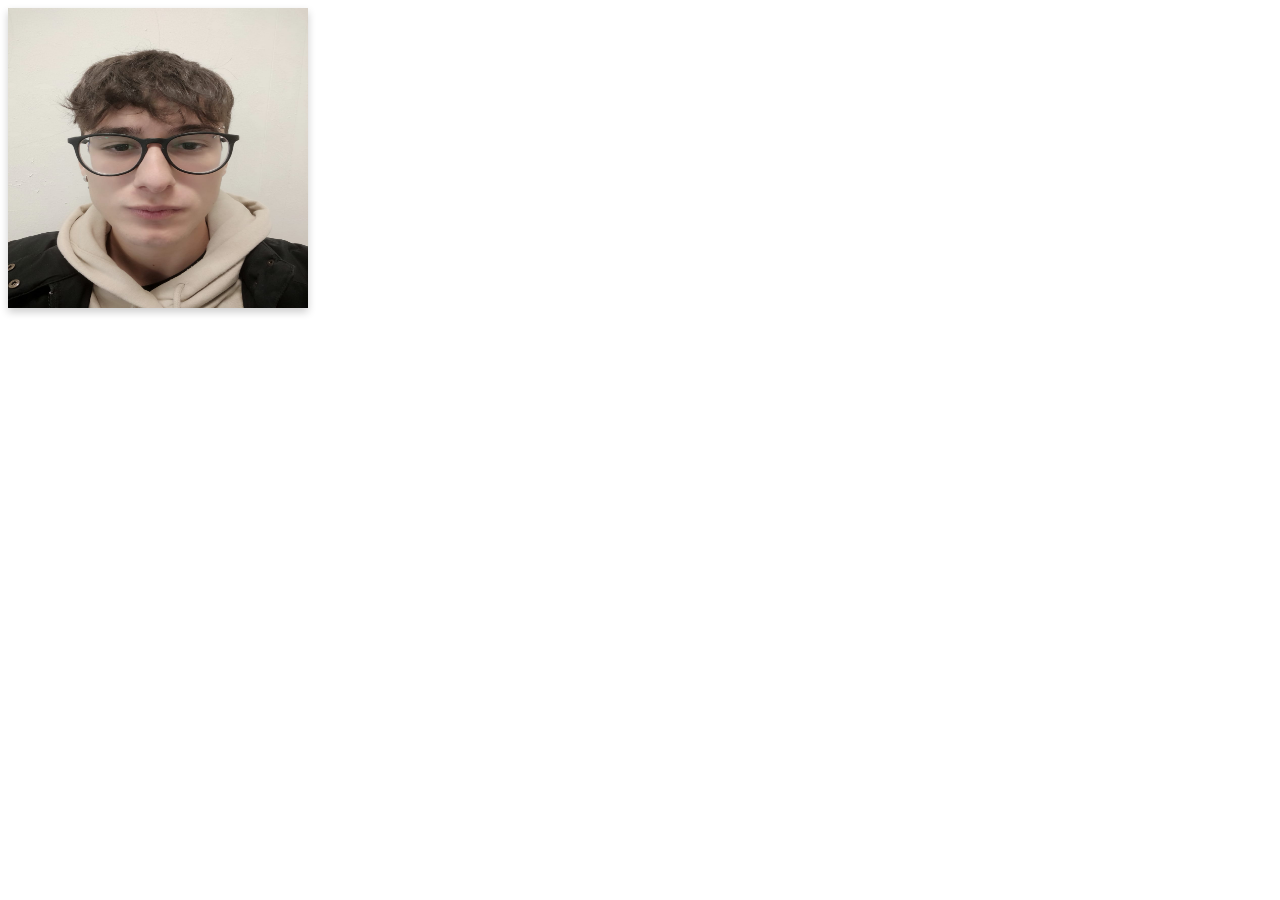
<file: alessandrorignanese/index.html>
<!DOCTYPE html>
<html>
<head>
<meta name="viewport" content="width=device-width, initial-scale=1">
<style>
body {
  font-family: Arial, Helvetica, sans-serif;
}
.submit-feedback {
	
	padding: 5px 10px;
  font-size: 18px;
  cursor: pointer;
  
	border-radius: 7px;
	border-bottom-left-radius: 0;
  
	background-color:purple;
	color: yellow;
  
	transition: all 0.3s;
}

.submit-feedback:hover {
    border-radius: 0px;
    color: red;
    background-color: orange;
    animation: animatedBackground 5s linear infinite alternate;
}
@keyframes animatedBackground {
	from {
		background-position: 0 0;
	}
	to {
		background-position: 100% 0;
	}
}
.myDiv1 {border: 5px outset purple;
  margin:2px;
  padding: 10px 10px;
  background-color: #0ec8e0f1;    
  text-align:center;
}


.flip-card {
  background-color: transparent;
  width: 300px;
  height: 300px;
  perspective: 1000px;
}


.flip-card-inner {
  position: relative;
  width: 100%;
  height: 100%;
  text-align: center;
  transition: transform 0.6s;
  transform-style: preserve-3d;
  box-shadow: 0 4px 8px 0 rgba(0,0,0,0.2);
}


.flip-card:hover .flip-card-inner {
  transform: rotateY(180deg);
}


.flip-card-front, .flip-card-back {
  position: absolute;
  width: 100%;
  height: 100%;
  -webkit-backface-visibility: hidden;
  backface-visibility: hidden;
}


.flip-card-front {
  background-color: #bbb;
  color: black;
}


.flip-card-back {
  background-color: #2980b9;
  color: white;
  transform: rotateY(180deg);
}
</style>
</head>
<body>


<div class="flip-card">
  <div class="flip-card-inner">
    <div class="flip-card-front">
      <img src="fototipsit.jpg" alt="Avatar" style="width:300px;height:300px;">
    </div>
    <div class="flip-card-back">
      <h1>Alessandro Rignanese</h1> 
      <p>residenza: Nichelino</p> 
      <p>data di nascita: 08/02/2004</p>
      <p>sezione/classe: 4^Binfo</p>
      <p>hobby: calcio, cucina</p>
      <button class="submit-feedback"><a href="https://www.w3schools.com/howto/howto_css_flip_card.asp">clicca</a></button>
    </div>
  </div>
</div>


</body>
</html>
</file>
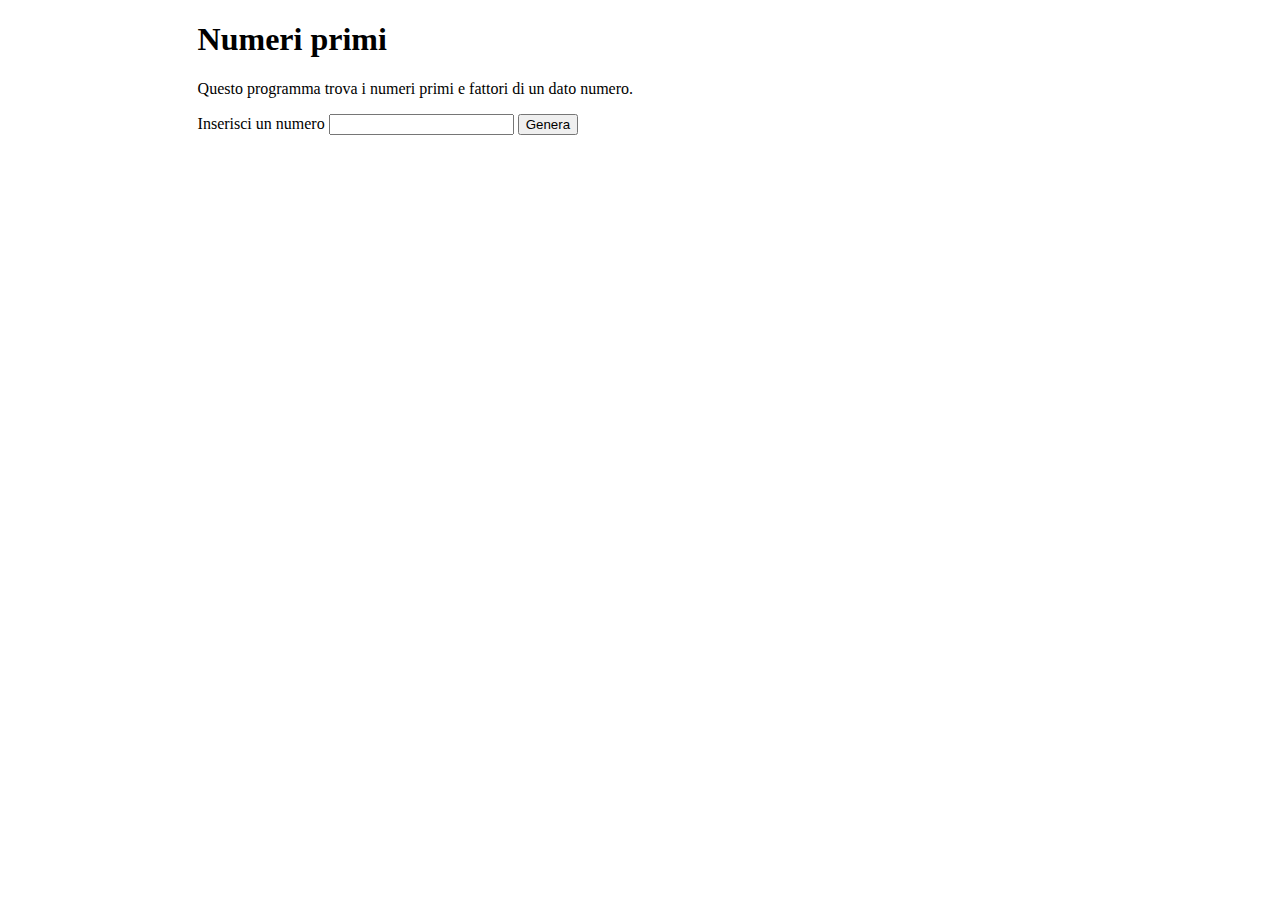
<file: ANALISI1/INDEX.html>
<!DOCTYPE html>
<html lang="it">
<head>
    <meta charset="UTF-8">
    <meta http-equiv="X-UA-Compatible" content="IE=edge">
    <meta name="viewport" content="width=device-width, initial-scale=1.0">
    <title>Esercizio</title>
</head>
<style>
body {
    word-wrap: break-word;
}
.container {
    margin: auto;
    width: 70%;
    max-width: 70%;
    min-width: 70%;
}
.output {
    margin-top: 20px;
}
/* Phones, iPhone X size. Thanks, CSS-Tricks: https://css-tricks.com/snippets/css/media-queries-for-standard-devices/ */
@media only screen and (min-device-width: 375px) and (max-device-width: 812px) and (-webkit-min-device-pixel-ratio: 3) { 
    .container {
        width: 100%;
        max-width: 100%;
        min-width: 100%;
    }
}
/* Tablets, iPad Pro 9.7" size. */
@media only screen and (min-device-width: 768px) and (max-device-width: 1024px) and (-webkit-min-device-pixel-ratio: 2) {
    .container {
        width: 95%;
        max-width: 95%;
        min-width: 95%;
    }
}
</style>
<body>
    <div class="container">
        <h1>Numeri primi</h1>
        <p>Questo programma trova i numeri primi e fattori di un dato numero.</p>
        <label for="numero">Inserisci un numero</label>
        <input type="text" name="numero" id="numero">
        <button type="submit" onclick="numSearch()">Genera</button>
        <div id="output" class="output"></div>
    </div>
    <script>
        var numMax = 0;
        var maxFatt = 0;
        var totFatt = 0;

        function fattorizzatore(num) {
            var fattore = 1;
            var checkPrimo = 0;
            var cont = 0;
            var stopCiclo = (num / 2);
            for(fattore=1;fattore<=stopCiclo;fattore++) {
                if (num % fattore == 0) {
                    cont++;
                    checkPrimo++;
                }
                if(checkPrimo == 2) {
                    void(0); // Do nothing. Literally.
                }
                else {
                    totFatt++;
                }
            }
            if (cont > maxFatt) {
                maxFatt = cont;
                numMax = num;
            }
            return cont;
        }

        function numSearch() {
            var numForm = document.getElementById("numero").value;
            var output = document.getElementById("output");
            var breakLine = document.createElement("br");
            var i = 0;
            // var maxFirst = 1000;
            // Clear output.
            output.innerHTML = "";
            if(numForm <= 0) {
                alert("Inserisci un numero valido.");
            }
            else {
                if(numForm == 1) {
                    alert("1 non è primo.");
                }
                else if(numForm > 1) {
                    for (let i=2;i<=numForm;i++) {
                        let isPrime = 0;
                        for(let j=2;j<i;j++) {
                            if(i % j == 0) {
                                isPrime = 1;
                                break;
                            }
                        }
                        if(i>1 && isPrime == 0) {
                            output.append(i + " ");
                        }
                    }
                    output.append(breakLine);
                }
            }
            for(i=0;i<numForm;i++){
                fattorizzatore(numForm);
                // maxFirst--;
            }
            output.append(("Numero: " + numMax + " Numero di fattori: " + maxFatt));
            output.append(breakLine);
            output.append(("Numero totale di fattori: " + totFatt));
        }
    </script>
</body>
</html>
</file>
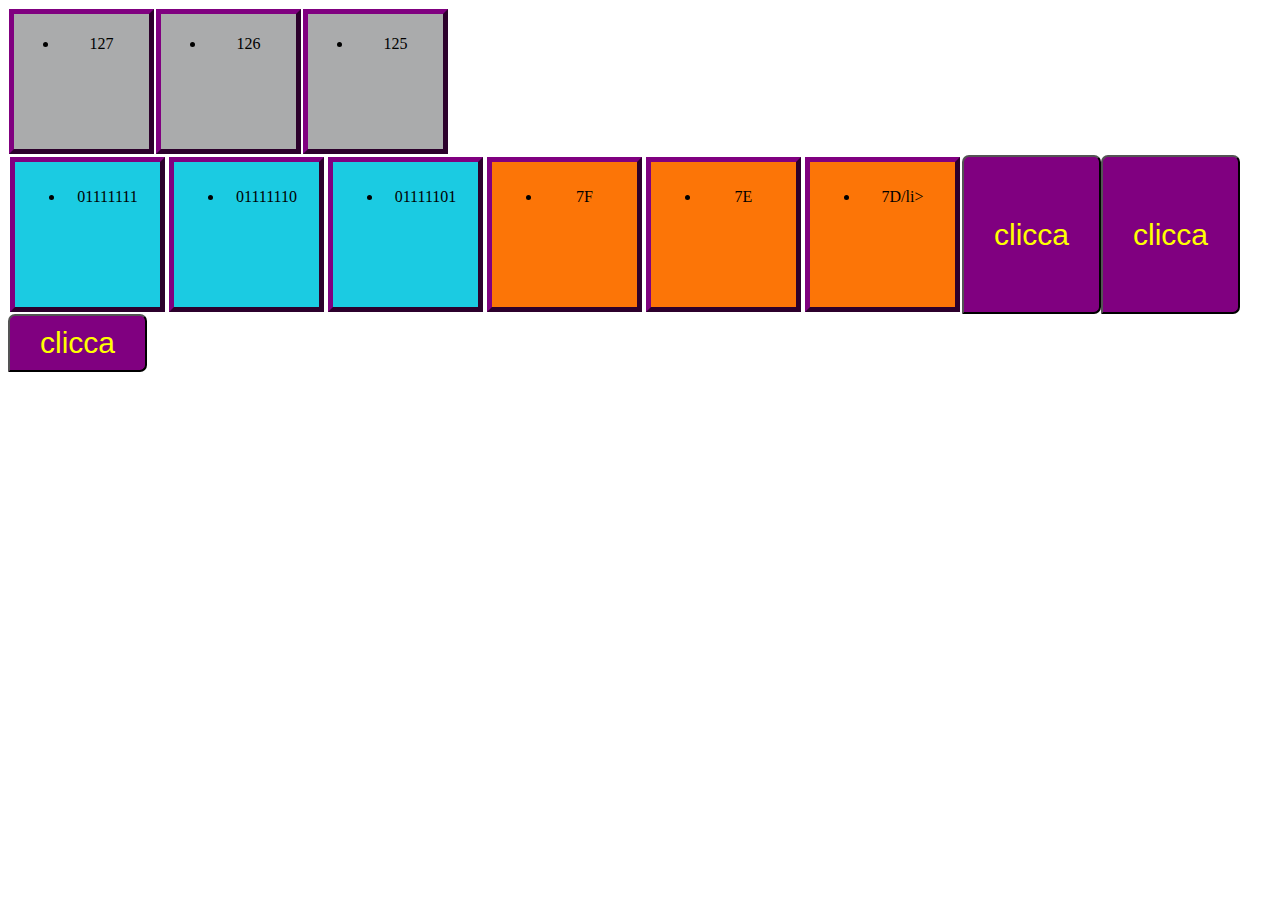
<file: compito5/index.html>
<!DOCTYPE html>
<html>
<head>
<style>
.myDiv {
  border: 5px outset purple;
  margin:1px;
  padding: 5px;px;
  width: 125px;
  height: 125px;
  background-color: #a5a6a7f1;    
  text-align:center;

}
.submit-feedback {
	
	padding: 10px 30px;
  font-size: 30px;
  cursor: pointer;
  
	border-radius: 7px;
	border-bottom-left-radius: 0;
  
	background-color:purple;
	color: yellow;
  
	transition: all 0.3s;
}

.submit-feedback:hover {
    border-radius: 0px;
    color: red;
    background-color: orange;
    animation: animatedBackground 5s linear infinite alternate;
}

@keyframes animatedBackground {
	from {
		background-position: 0 0;
	}
	to {
		background-position: 100% 0;
	}
}
.myDiv1 {border: 5px outset purple;
  margin:2px;
  padding: 10px;px;
  width: 125px;
  height: 125px;
  background-color: #0ec8e0f1;    
  text-align:center;
}
.myDiv2 {border: 5px outset purple;
  margin:2px;
  padding: 10px;px;
  width: 125px;
  height: 125px;
  background-color: #fc7507;    
  text-align:center;
}
 .ciao{
flex-wrap:wrap;
display:flex;
text-align:left ;
}
</style>
</head>
<body>
    <div class="ciao">

        <div class="myDiv">
          <ul>
         <li>127</li>
        </ul>  
         </div>
        
        <div class="myDiv">
          <ul>
         <li>126</li>
        </ul>  
         </div>
        
        <div class="myDiv">
          <ul>
         <li>125</li>
        
        </ul>  
         </div>
    <div class="ciao">

            <div class="myDiv1">
              <ul>
             <li>01111111</li>
            </ul>  
             </div>
            
            <div class="myDiv1">
              <ul>
             <li>01111110</li>
            </ul>  
             </div>
            
            <div class="myDiv1">
              <ul>
             <li>01111101</li>
            
            </ul>  
             </div>
     
             <div class="myDiv2">
                <ul>
               <li>7F</li>
              </ul>  
               </div>
              
              <div class="myDiv2">
                <ul>
               <li>7E</li>
              </ul>  
               </div>
              
              <div class="myDiv2">
                <ul>
               <li>7D/li>
              
              </ul>  
               </div>
               </div>


               <button class="submit-feedback">clicca</button>
               <button class="submit-feedback">clicca</button>
               <button class="submit-feedback">clicca</button>
</file>
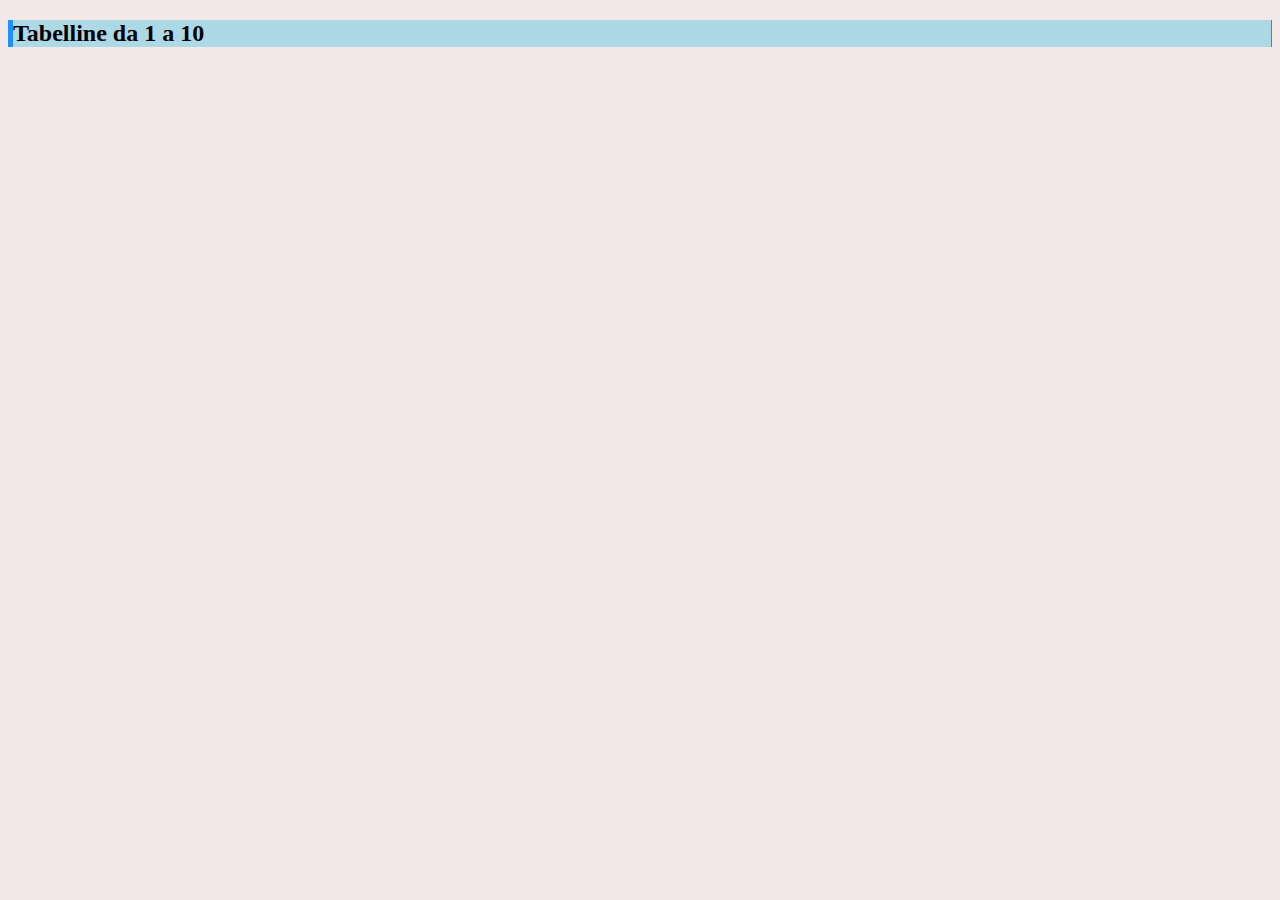
<file: compito8/index.html>
<!DOCTYPE html>
<html>
<head>
<meta name="viewport" content="width=device-width, initial-scale=1">
<style>
table {
  border-collapse: collapse;
  border-spacing: 0;
  width: 100%;
  border: 1px solid #ddd;
}


th, td {
  text-align: left;
  padding: 8px;
}
body {
background-color: rgb(243, 232, 232);
}h2 {
border:1px solid Dodgerblue;
border-bottom-style: none;
border-top-style: none;
border-left-width: 5px;
background-color: lightblue;
}p {
color:Dodgerblue;
padding-left: 5px;
}

tr:nth-child(even){background-color: #080808}
</style>
</head>

<body><h2>Tabelline da 1 a 10</h2><p id="demo"></p><script>var text = "";

    var n = 1;
    var i = 0;
    while (n <= 10) {
        text += "Tabellina del "+ n
        i = 0;
            while (i <= 10) {
            text += "<br>" + n + "x" + i + "=" + i*n;
            i++;
        }
            n++;
            text += "<br>" + "<br>" ;
            }document.getElementById("demo").innerHTML = text;

<div style="overflow-x:auto;">
  <table>
    <tr> document.write("text +");
        <td > document.write("text +");
        </td>
    </tr>
   
  </table>
</div>


</body>
</html>
</file>
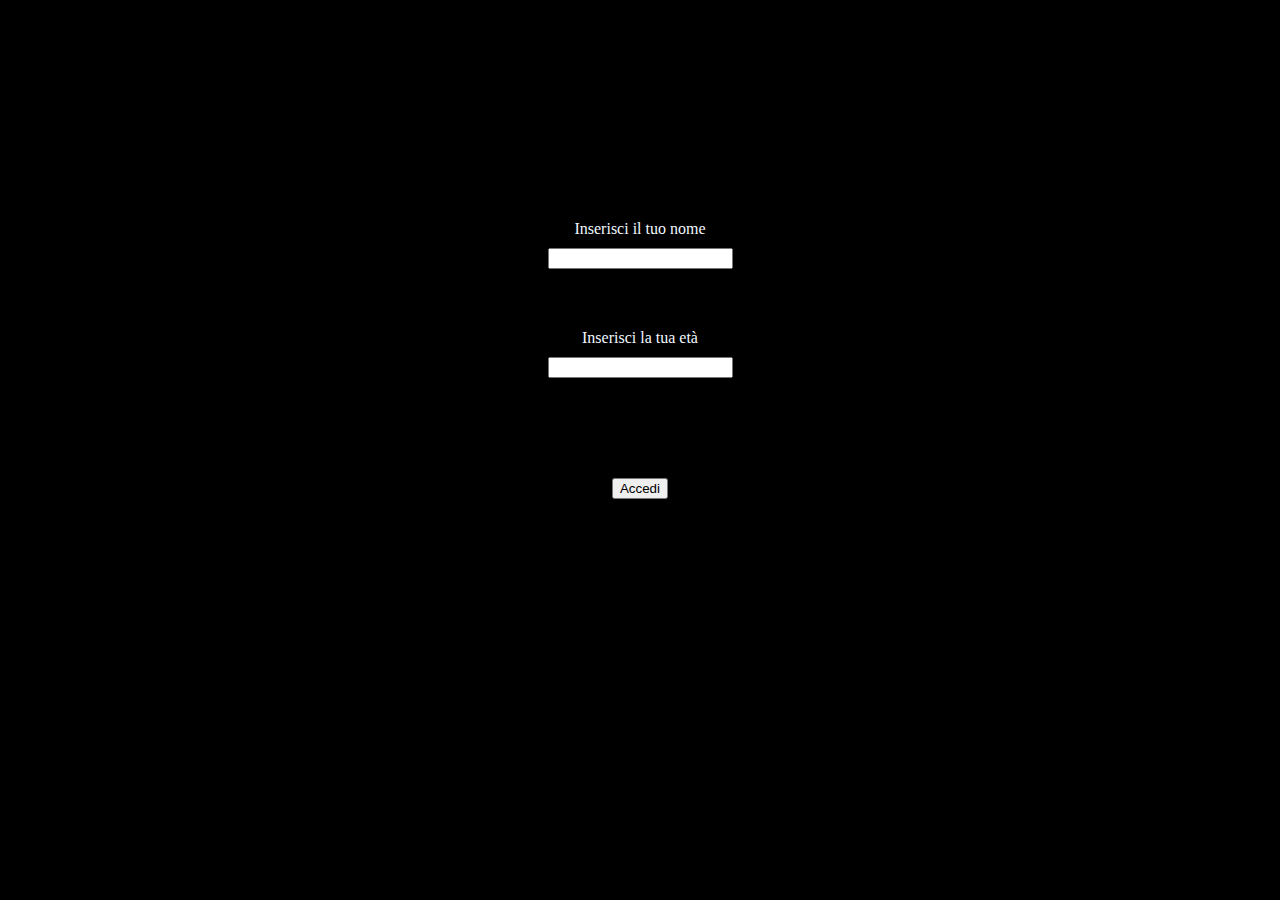
<file: GIOCOPALLADINO/index.html>
<!DOCTYPE html>
<html lang="en">
<head>
    <meta charset="UTF-8">
    <meta http-equiv="X-UA-Compatible" content="IE=edge">
    <meta name="viewport" content="width=device-width, initial-scale=1.0">
    <title>Document</title>
    <script src="index.js"></script>
    <link rel="stylesheet" href="style.css">
    <link href="https://cdn.jsdelivr.net/npm/bootstrap@5.0.2/dist/css/bootstrap.min.css" rel="stylesheet" integrity="sha384-EVSTQN3/azprG1Anm3QDgpJLIm9Nao0Yz1ztcQTwFspd3yD65VohhpuuCOmLASjC" crossorigin="anonymous">

</head>
<body id="body">
    <style>
        body {
            text-align: center;
        }
.insertnome{
  padding: 20px;
    margin-bottom: 20px;
}
input {
    margin-top: 10px;
}
</style>
    <form>
        <div class="insertnome">
          <label for="exampleInputEmail1" class="form-label">Inserisci il tuo nome</label>
          <br>
          <input type="email" class="form-control" id="exampleInputEmail1" aria-describedby="emailHelp">
          
        </div>
        <div class="insertnome">
          <label for="exampleInputPassword1" class="form-label">Inserisci la tua età</label>
          <br>
          <input type="text" class="form-control" id="eta">
        </div>
        <div class="insertnome form-check">
          
         
        </div>
        <button type="button" onclick="inizio()" class="btn btn-outline-success">Accedi</button>
      </form>
    
</body>
</html>
</file>
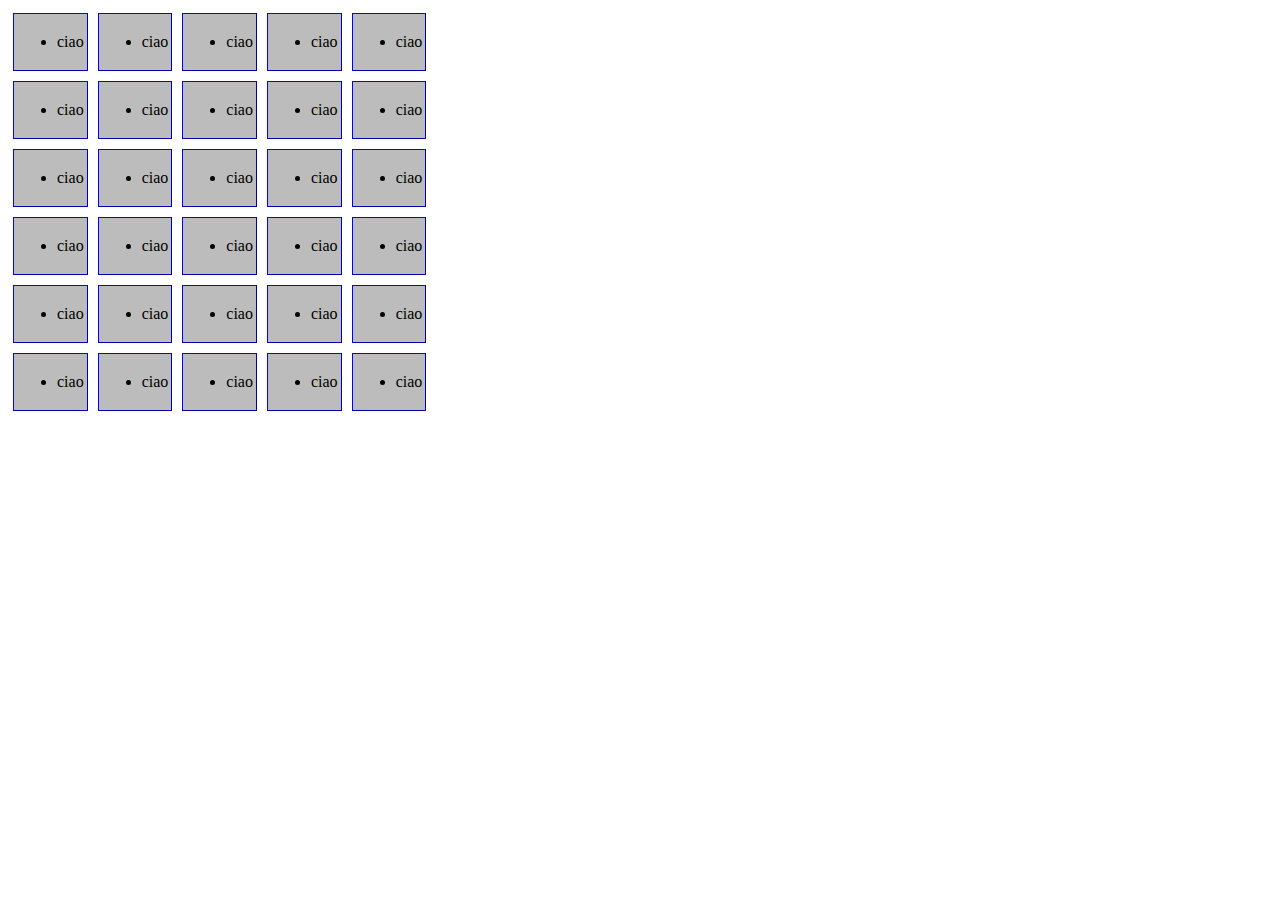
<file: matrice/index.html>
<!DOCTYPE html>
<html>
<head>
<style>
.myDiv {
  border: 1px outset blue;
  margin:5px;
  padding:3px;
  background-color: #bcbcbc;    
  text-align: left;

}
 .ciao{
flex-wrap:wrap;
display:flex;
}

</style>
</head>
<body>

<div class="ciao">

<div class="myDiv">
  <ul>
 <li>ciao</li>
</ul>  
 </div>

<div class="myDiv">
  <ul>
 <li>ciao</li>
</ul>  
 </div>

<div class="myDiv">
  <ul>
 <li>ciao</li>
</ul>  
 </div>
<div class="myDiv">
  <ul>
 <li>ciao</li>
</ul>  
 </div>
<div class="myDiv">
  <ul>
 <li>ciao</li>
</ul>  
 </div>


</div>
<div class="ciao">


<div class="myDiv">
  <ul>
 <li>ciao</li>
</ul>  
 </div>
<div class="myDiv">
  <ul>
 <li>ciao</li>
</ul>  
 </div>
<div class="myDiv">
  <ul>
 <li>ciao</li>
</ul>  
 </div>
<div class="myDiv">
  <ul>
 <li>ciao</li>
</ul>  
 </div>
<div class="myDiv">
  <ul>
 <li>ciao</li>
</ul>  
 </div>


</div>
<div class="ciao">

<div class="myDiv">
  <ul>
 <li>ciao</li>
</ul>  
 </div>

<div class="myDiv">
  <ul>
 <li>ciao</li>
</ul>  
 </div>

<div class="myDiv">
  <ul>
 <li>ciao</li>
</ul>  
 </div>
<div class="myDiv">
  <ul>
 <li>ciao</li>
</ul>  
 </div>
<div class="myDiv">
  <ul>
 <li>ciao</li>
</ul>  
 </div>


</div>
<div class="ciao">


<div class="myDiv">
  <ul>
 <li>ciao</li>
</ul>  
 </div>


<div class="myDiv">
  <ul>
 <li>ciao</li>
</ul>  
 </div>
<div class="myDiv">
  <ul>
 <li>ciao</li>
</ul>  
 </div>
<div class="myDiv">
  <ul>
 <li>ciao</li>
</ul>  
 </div>
<div class="myDiv">
  <ul>
 <li>ciao</li>
</ul>  
 </div>


</div>
<div class="ciao">


<div class="myDiv">
  <ul>
 <li>ciao</li>
</ul>  
 </div>





<div class="myDiv">
  <ul>
 <li>ciao</li>
</ul>  
 </div>

<div class="myDiv">
  <ul>
 <li>ciao</li>
</ul>  
 </div>
<div class="myDiv">
  <ul>
 <li>ciao</li>
</ul>  
 </div>
<div class="myDiv">
  <ul>
 <li>ciao</li>
</ul>  
 </div>



</div>
<div class="ciao">



<div class="myDiv">
  <ul>
 <li>ciao</li>
</ul>  
 </div>
<div class="myDiv">
  <ul>
 <li>ciao</li>
</ul>  
 </div>
<div class="myDiv">
  <ul>
 <li>ciao</li>
</ul>  
 </div>
<div class="myDiv">
  <ul>
 <li>ciao</li>
</ul>  
 </div>
<div class="myDiv">
  <ul>
 <li>ciao</li>
</ul>  
 </div>



</div>



</div>
</file>
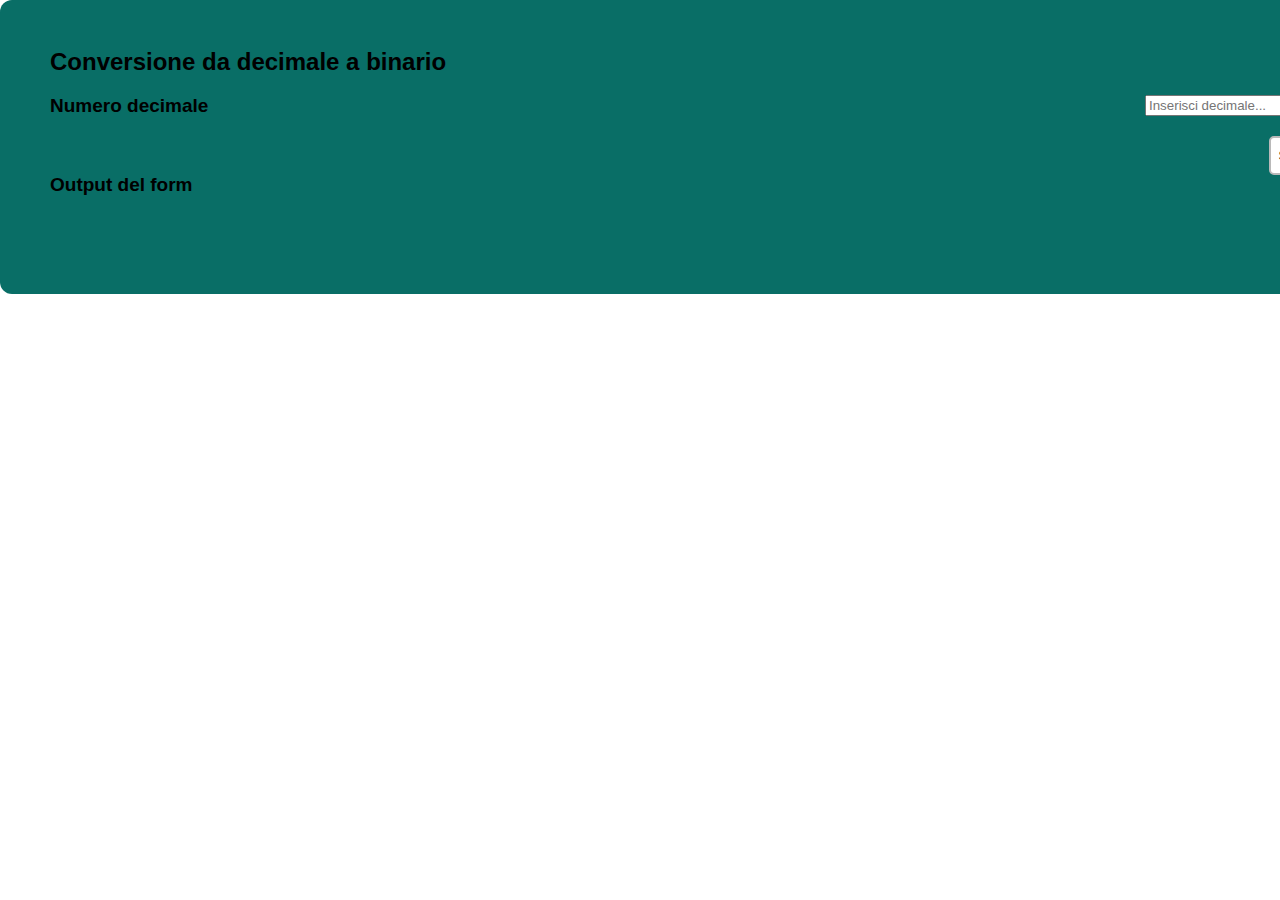
<file: moduloresponsive/index.html>
<!DOCTYPE html>
<html lang="it">
    <head>
        <meta charset="UTF-8">
        <meta http-equiv="X-UA-Compatible" content="IE=edge">
        <meta name="viewport" content="width=device-width, initial-scale=1.0">
        <link rel="stylesheet" href="style.css">
		<script async src="javascript.js"></script>
        <title>Modulo responsive</title>
    </head>
    <body>
		<div class="container">
			<h1>Conversione da decimale a binario</h1>
			<div class="form">
				<div class="input">
					<div class="text">
						<label for="f-field">Numero decimale</label>
					</div>
					<div class="field">
						<input type="text" id="f-field" name="first-field" placeholder="Inserisci decimale...">
					</div>
				</div>
				<div class="button">
					<input id="submit" class="btn-submit" type="submit" value="Submit">
				</div>
			</div>
			<p class="text">Output del form</p>
			<div id="output" class="output-cont">
			</div>
		</div>
    </body>
</html>
</file>
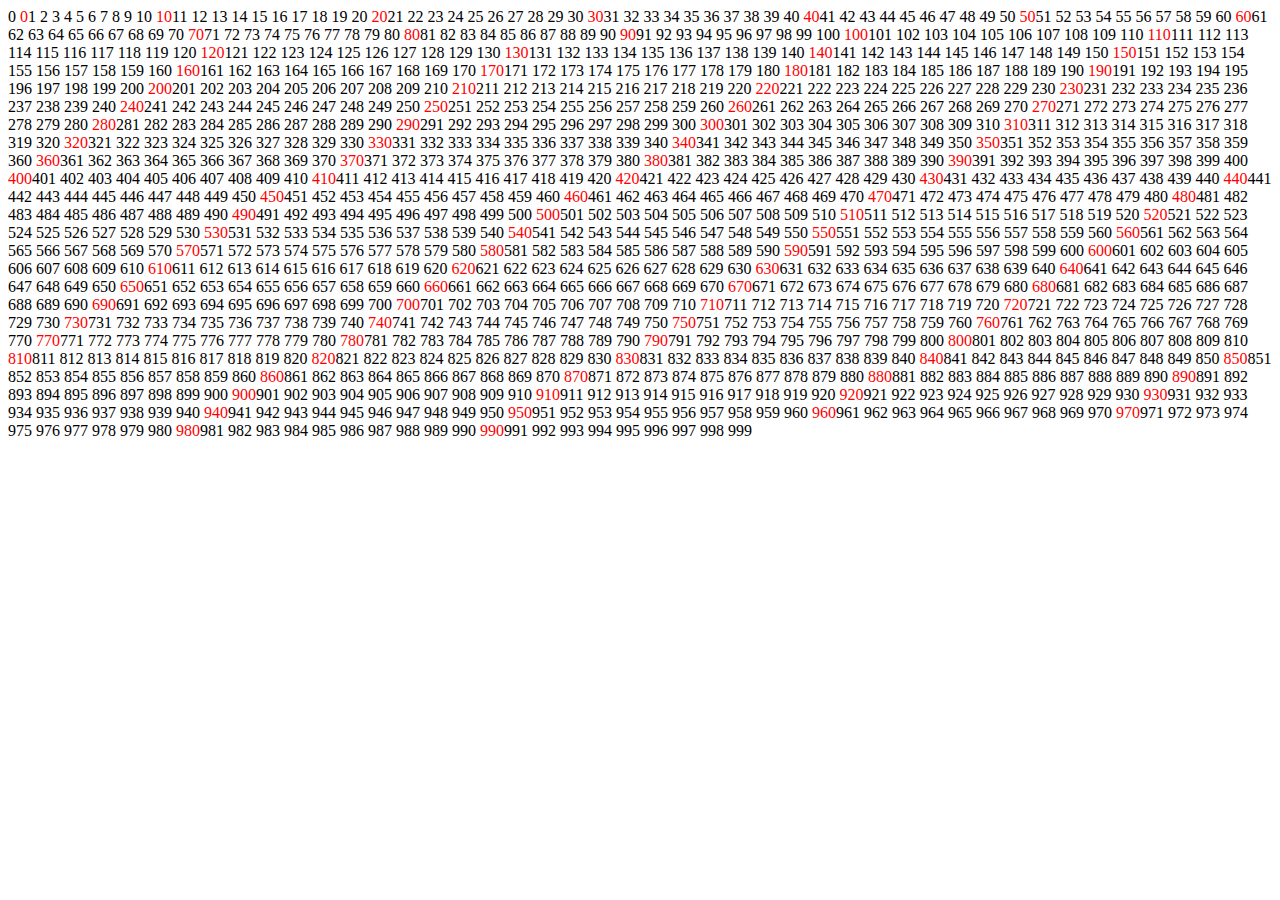
<file: numeri1-1000/index.html>
<!DOCTYPE html>
<html lang="en">
    <head>
        <meta charset="UTF-8">
        <meta http-equiv="X-UA-Compatible" content="IE=edge">
        <meta name="viewport" content="width=device-width, initial-scale=1.0">
           <title>numeri da 1 a 1000</title>
    </head>
        <script>
            for (i=0;i<1000;i++){
                document.write(i+" ")
            
            if(i%10==0){
                document.write("<span style='color:red'>"+i+"</span>")
            }
        }
        </script>
    
</html>
</file>
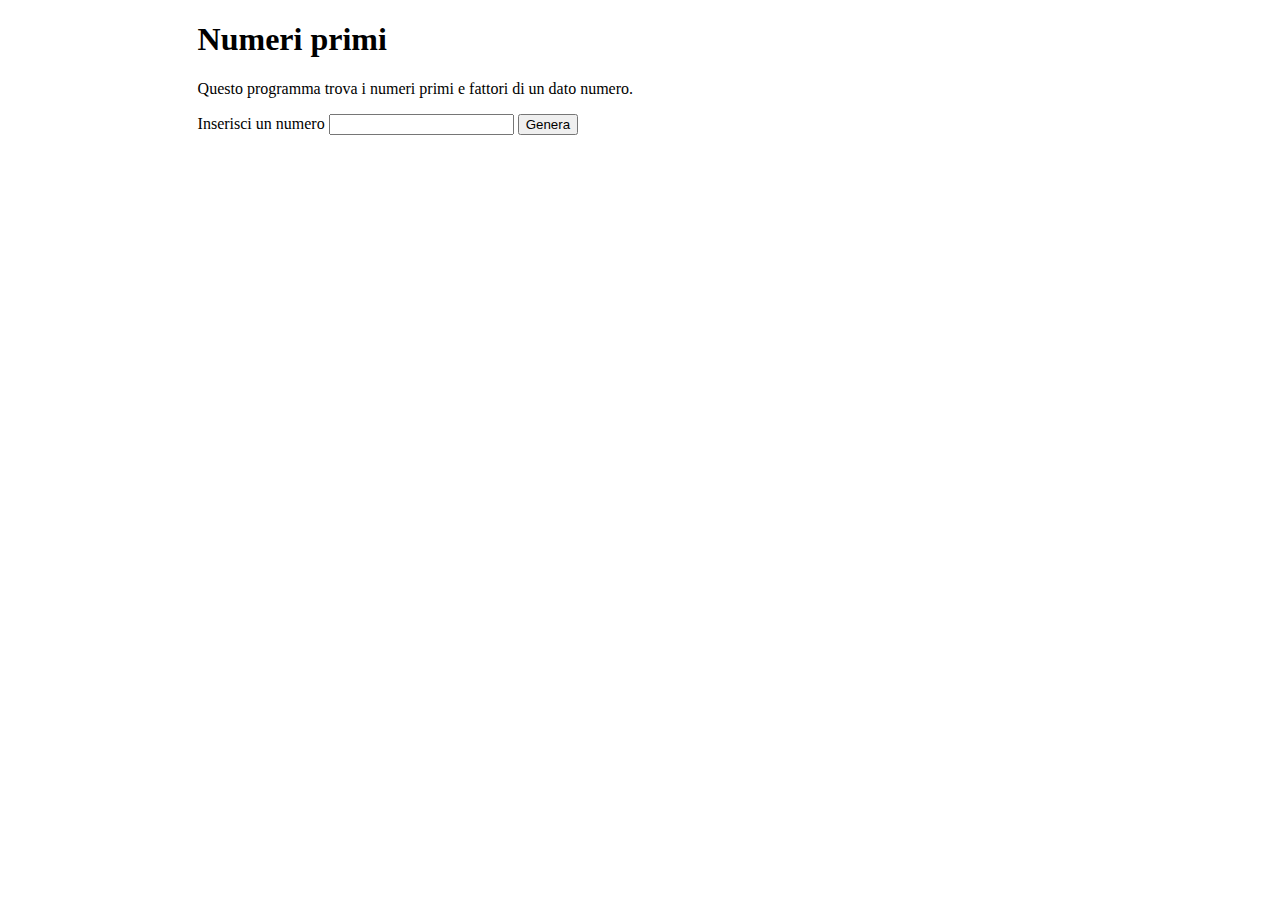
<file: numeriprimi.html>
<!DOCTYPE html>
<html lang="it">
<head>
    <meta charset="UTF-8">
    <meta http-equiv="X-UA-Compatible" content="IE=edge">
    <meta name="viewport" content="width=device-width, initial-scale=1.0">
    <title>Esercizio</title>
</head>
<style>
body {
    word-wrap: break-word;
}
.container {
    margin: auto;
    width: 70%;
    max-width: 70%;
    min-width: 70%;
}
.output {
    margin-top: 20px;
}
/* Phones, iPhone X size. Thanks, CSS-Tricks: https://css-tricks.com/snippets/css/media-queries-for-standard-devices/ */
@media only screen and (min-device-width: 375px) and (max-device-width: 812px) and (-webkit-min-device-pixel-ratio: 3) { 
    .container {
        width: 100%;
        max-width: 100%;
        min-width: 100%;
    }
}
/* Tablets, iPad Pro 9.7" size. */
@media only screen and (min-device-width: 768px) and (max-device-width: 1024px) and (-webkit-min-device-pixel-ratio: 2) {
    .container {
        width: 95%;
        max-width: 95%;
        min-width: 95%;
    }
}
</style>
<body>
    <div class="container">
        <h1>Numeri primi</h1>
        <p>Questo programma trova i numeri primi e fattori di un dato numero.</p>
        <label for="numero">Inserisci un numero</label>
        <input type="text" name="numero" id="numero">
        <button type="submit" onclick="numSearch()">Genera</button>
        <div id="output" class="output"></div>
    </div>
    <script>
        var numMax = 0;
        var maxFatt = 0;
        var totFatt = 0;

        function fattorizzatore(num) {
            var fattore = 1;
            var checkPrimo = 0;
            var cont = 0;
            var stopCiclo = (num / 2);
            for(fattore=1;fattore<=stopCiclo;fattore++) {
                if (num % fattore == 0) {
                    cont++;
                    checkPrimo++;
                }
                if(checkPrimo == 2) {
                    void(0); // Do nothing. Literally.
                }
                else {
                    totFatt++;
                }
            }
            if (cont > maxFatt) {
                maxFatt = cont;
                numMax = num;
            }
            return cont;
        }

        function numSearch() {
            var numForm = document.getElementById("numero").value;
            var output = document.getElementById("output");
            var breakLine = document.createElement("br");
            var i = 0;
            // var maxFirst = 1000;
            // Clear output.
            output.innerHTML = "";
            if(numForm <= 0) {
                alert("Inserisci un numero valido.");
            }
            else {
                if(numForm == 1) {
                    alert("1 non è primo.");
                }
                else if(numForm > 1) {
                    for (let i=2;i<=numForm;i++) {
                        let isPrime = 0;
                        for(let j=2;j<i;j++) {
                            if(i % j == 0) {
                                isPrime = 1;
                                break;
                            }
                        }
                        if(i>1 && isPrime == 0) {
                            output.append(i + " ");
                        }
                    }
                    output.append(breakLine);
                }
            }
            for(i=0;i<numForm;i++){
                fattorizzatore(numForm);
                // maxFirst--;
            }
            output.append(("Numero: " + numMax + " Numero di fattori: " + maxFatt));
            output.append(breakLine);
            output.append(("Numero totale di fattori: " + totFatt));
        }
    </script>
</body>
</html>
</file>
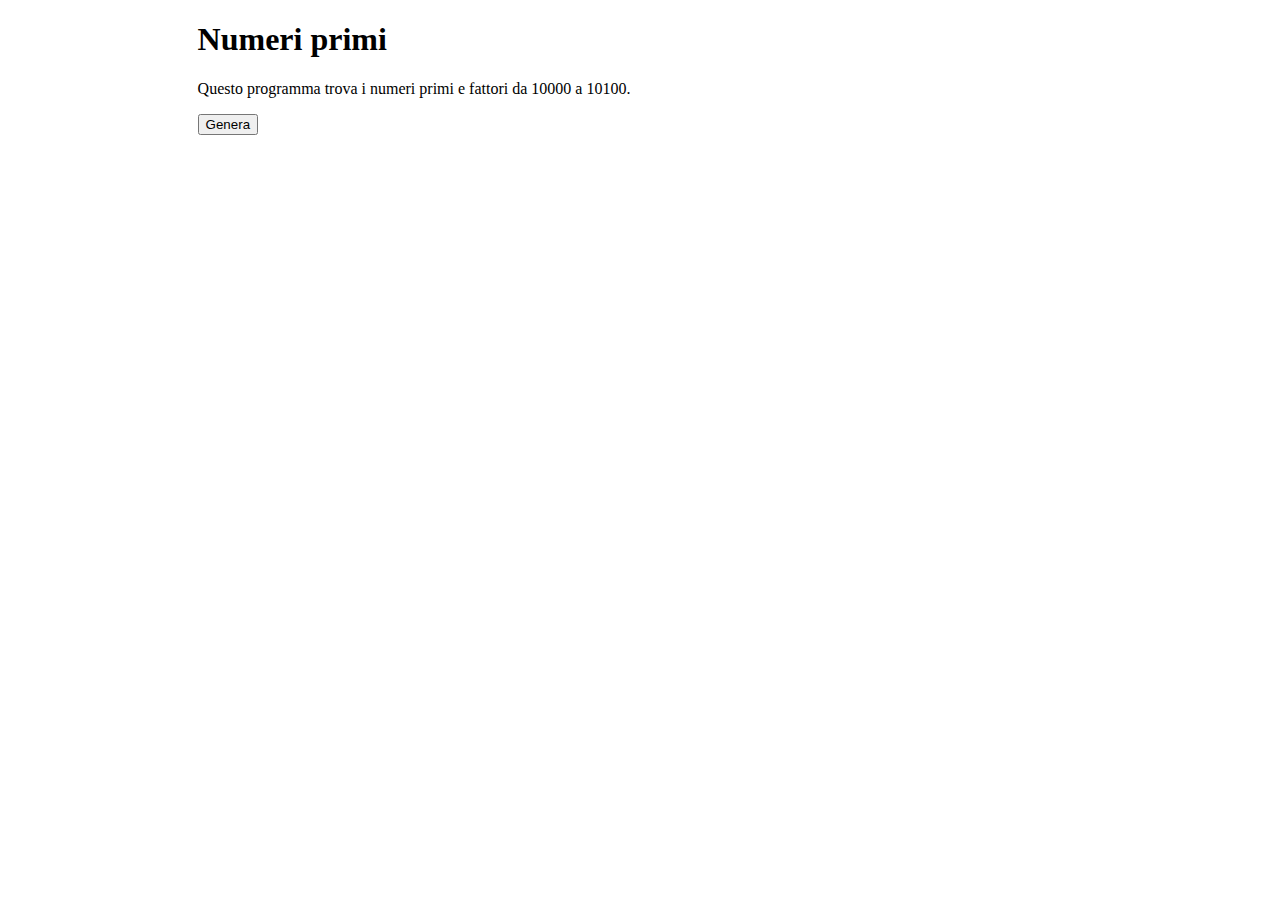
<file: ANALISI3/INDEX1.html>
<!DOCTYPE html>
<html lang="it">
<head>
    <meta charset="UTF-8">
    <meta http-equiv="X-UA-Compatible" content="IE=edge">
    <meta name="viewport" content="width=device-width, initial-scale=1.0">
    <title>Esercizio</title>
</head>
<style>
body {
    word-wrap: break-word;
}
.container {
    margin: auto;
    width: 70%;
    max-width: 70%;
    min-width: 70%;
}
.output {
    margin-top: 20px;
}
/* Phones, iPhone X size. Thanks, CSS-Tricks: https://css-tricks.com/snippets/css/media-queries-for-standard-devices/ */
@media only screen and (min-device-width: 375px) and (max-device-width: 812px) and (-webkit-min-device-pixel-ratio: 3) { 
    .container {
        width: 100%;
        max-width: 100%;
        min-width: 100%;
    }
}
/* Tablets, iPad Pro 9.7" size. */
@media only screen and (min-device-width: 768px) and (max-device-width: 1024px) and (-webkit-min-device-pixel-ratio: 2) {
    .container {
        width: 95%;
        max-width: 95%;
        min-width: 95%;
    }
}
</style>
<body>
    <div class="container">
        <h1>Numeri primi</h1>
        <p>Questo programma trova i numeri primi e fattori da 10000 a 10100.</p>
        <button type="submit" onclick="numSearch()">Genera</button>
        <div id="output" class="output"></div>
    </div>
    <script>
        var numMax = 0;
        var maxFatt = 0;
        var totFatt = 0;
        var numPrimi = [];
        var somme = [];
        var output = document.getElementById("output");
        var breakLine = document.createElement("br");

        function fattorizzatore(num) {
            var fattore = 1;
            var checkPrimo = 0;
            var cont = 0;
            var stopCiclo = (num / 2);
            for(fattore=1;fattore<=stopCiclo;fattore++) {
                if (num % fattore == 0) {
                    cont++;
                    checkPrimo++;
                }
                if(checkPrimo == 2) {
                    void(0); // Do nothing. Literally.
                }
                else {
                    totFatt++;
                }
            }
            if (cont > maxFatt) {
                maxFatt = cont;
                numMax = num;
            }
            output.innerHTML += ("Fattori di " + num + ": " + totFatt + "<br>");
            console.log(totFatt);
            return cont;
        }

        function numSearch() {
            var i = 0;
            var contF = 0;
            var contS = 0;
            // Clear output.
            output.innerHTML = "";
            for (let i=10000;i<=10100;i++) {
                let isPrime = 0;
                for(let j=2;j<i;j++) {
                    if(i % j == 0) {
                        isPrime = 1;
                        break;
                    }
                }
                if(i>1 && isPrime == 0) {
                    output.append(i + " ");
                    numPrimi[contF] = i;
                    contF++;
                }
            }
            output.append(breakLine);
            for(i=0;i<numPrimi.length;i++) {
                somme[contS] = numPrimi[i] * numPrimi[i++];
                contS++;
            }
            for(i=0;i<somme.length;i++){
                fattorizzatore(somme[i]);
            }
        }
    </script>
</body>
</html>
</file>
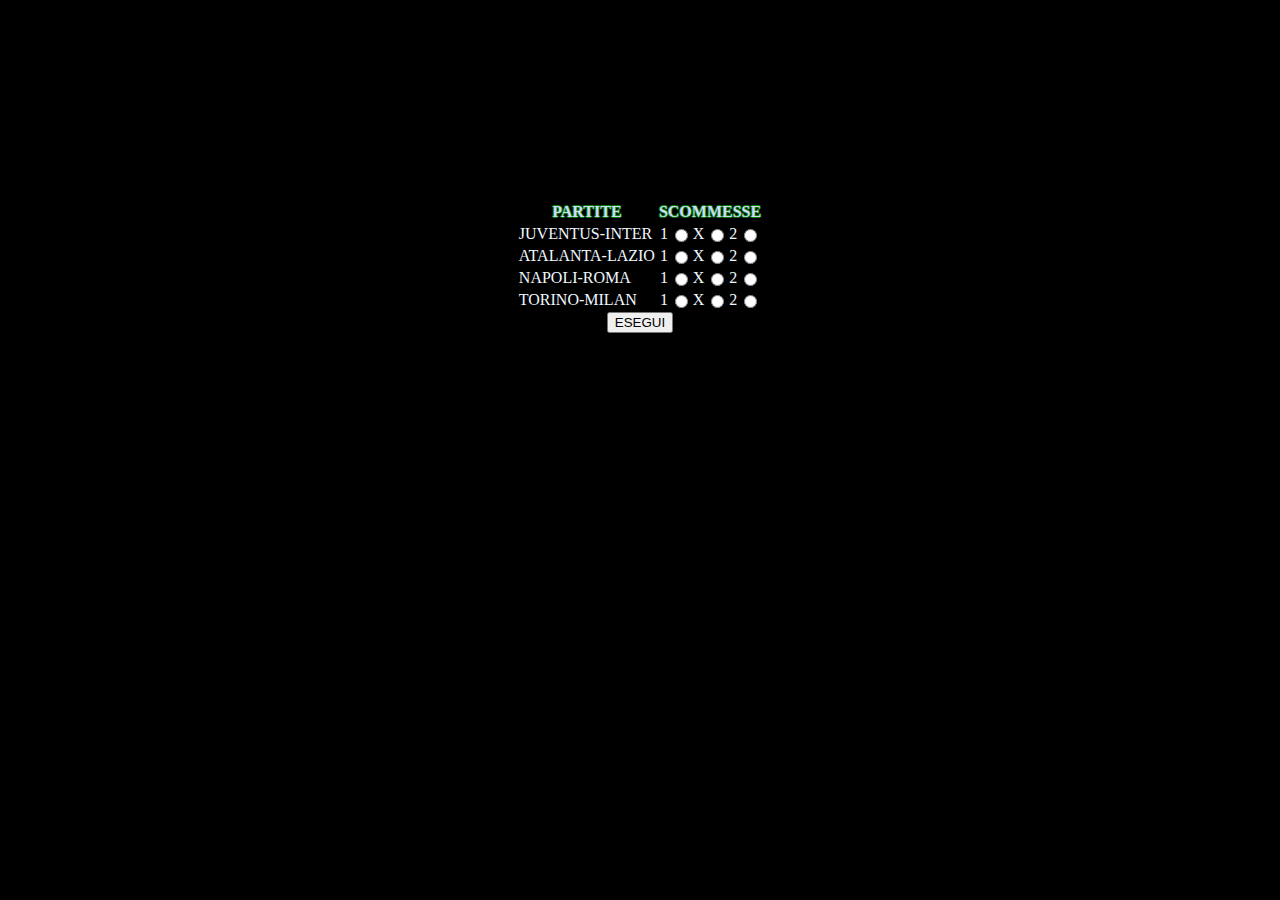
<file: GIOCOPALLADINO/index2.html>
<!DOCTYPE html>
<html lang="en">
<head>
    <meta charset="UTF-8">
    <meta http-equiv="X-UA-Compatible" content="IE=edge">
    <meta name="viewport" content="width=device-width, initial-scale=1.0">
    <title>Document</title>
    <script src="index.js"></script>
    <link rel="stylesheet" href="style.css">
    <link href="https://cdn.jsdelivr.net/npm/bootstrap@5.0.2/dist/css/bootstrap.min.css" rel="stylesheet" integrity="sha384-EVSTQN3/azprG1Anm3QDgpJLIm9Nao0Yz1ztcQTwFspd3yD65VohhpuuCOmLASjC" crossorigin="anonymous">

</head>
<body id="body">
    <table>
        <tbody>
            <th>PARTITE</th>
            <th>SCOMMESSE</th>
            <tr>
                <td>JUVENTUS-INTER</td>
                <td class="scommesse">
                    <label for="s1" value="1">1</label>
                    <input id="s1" name="scommessa1" type="radio" value="1">
                    <label for="s2" value="X">X</label>
                    <input id="s2" name="scommessa1" type="radio" value="X">
                    <label for="s3" value="2">2</label>
                    <input id="s3" name="scommessa1" type="radio" value="2">
            </tr>
            <tr>
                <td>ATALANTA-LAZIO</td>
                <td class="scommesse">
                    <label for="s1" value="1">1</label>
                    <input id="s1" name="scommessa2" type="radio" value="1">
                    <label for="s2" value="X">X</label>
                    <input id="s2" name="scommessa2" type="radio" value="X">
                    <label for="s3" value="2">2</label>
                    <input id="s3" name="scommessa2" type="radio" value="2">
                </td>
            </tr>
            <tr>
                <td>NAPOLI-ROMA</td>
                <td class="scommesse">
                    <label for="s1" value="1">1</label>
                    <input id="s1" name="scommessa3" type="radio" value="1">
                    <label for="s2" value="X">X</label>
                    <input id="s2" name="scommessa3" type="radio" value="X">
                    <label for="s3" value="2">2</label>
                    <input id="s3" name="scommessa3" type="radio" value="2">
                </td>
            </tr>
            <tr>
                <td>TORINO-MILAN</td>
                <td class="scommesse">
                    <label for="s1" value="1">1</label>
                    <input id="s1" name="scommessa4" type="radio" value="1">
                    <label for="s2" value="X">X</label>
                    <input id="s2" name="scommessa4" type="radio" value="X">
                    <label for="s3" value="2">2</label>
                    <input id="s3" name="scommessa4" type="radio" value="2">
                </td>
            </tr>
        </tbody>
    </table>
    <div id="papa">
        <button type="button" onclick="gioco()" class="btn btn-outline-success">ESEGUI</button>
    </div>
</body>
</file>
<file: GIOCOPALLADINO/style.css>
#body{
    background-color:rgb(0, 0, 0);
    margin: auto;
    display: flex;
    align-items: center;
    justify-content: center;
    flex-direction: column;
    margin-top: 200px !important;
    color: aliceblue;

}
.miediev{
    border: 10px;
    border-color: green;
}
.scommesse {
    display: flex;
    justify-content: space-around;
}
td{
    color: aliceblue;
}

th{
    color: rgb(210, 217, 255);
    text-shadow: -1px 0 green, 0 1px green, 1px 0 green, 0 -1px green;

}

#papa{
    color: aliceblue;
}
</file>
<file: moduloresponsive/style.css>
html, body, div, span, applet, object, iframe,
h1, h2, h3, h4, h5, h6, p, blockquote, pre,
a, abbr, acronym, address, big, cite, code,
del, dfn, em, img, ins, kbd, q, s, samp,
small, strike, strong, sub, sup, tt, var,
b, u, i, center,
dl, dt, dd, ol, ul, li,
fieldset, form, label, legend,
table, caption, tbody, tfoot, thead, tr, th, td,
article, aside, canvas, details, embed, 
figure, figcaption, footer, header, hgroup, 
menu, nav, output, ruby, section, summary,
time, mark, audio, video {
	margin: 0;
	padding: 0;
	border: 0;
	font-size: 100%;
	font: inherit;
	vertical-align: baseline;
}

article, aside, details, figcaption, figure, 
footer, header, hgroup, menu, nav, section {
	display: block;
}

body {
    line-height: 1;
}

blockquote, q {
	quotes: none;
}

blockquote:before, blockquote:after,
q:before, q:after {
	content: '';
	content: none;
}

table {
	border-collapse: collapse;
	border-spacing: 0;
}

body {
    font-family:-apple-system, BlinkMacSystemFont, Roboto, 'Segoe UI', Oxygen, Ubuntu, Cantarell, 'Open Sans', 'Helvetica Neue', sans-serif;
    font-size: 19px;
}

h1 {
    font-size: 24px;
    font-weight: 600;
}

.container {
    border-radius: 12px;
    margin: auto;
    width: 1280px;
    max-width: 1280px;
    min-width: 1280px;
    background-color: #096e66;
    padding: 50px;
}

.form::after {
    content: "";
    display: table;
    clear: both;
}

.input {
    display: flex;
    align-items: center;
    justify-content: space-between;
    margin-top: 20px;
}

.text {
    font-weight: 600;
}

.button {
    float: right;
    margin-top: 20px;
}

.btn-submit {
    padding: 10px 8px 10px 8px;
    border-radius: 5px;
    border: 2px solid #b9b9b9;
    cursor: pointer;
    background: white;
}

.output-cont {
    margin-top: 50px;
}

.output-str {
    margin-top: 40px;
    font-size: 17px;
}

@media screen and (max-width: 981px) {
    .container {
        width: 100%;
        max-width: 100%;
        min-width: 100%;
        padding: 15px;
    }
}
</file>
